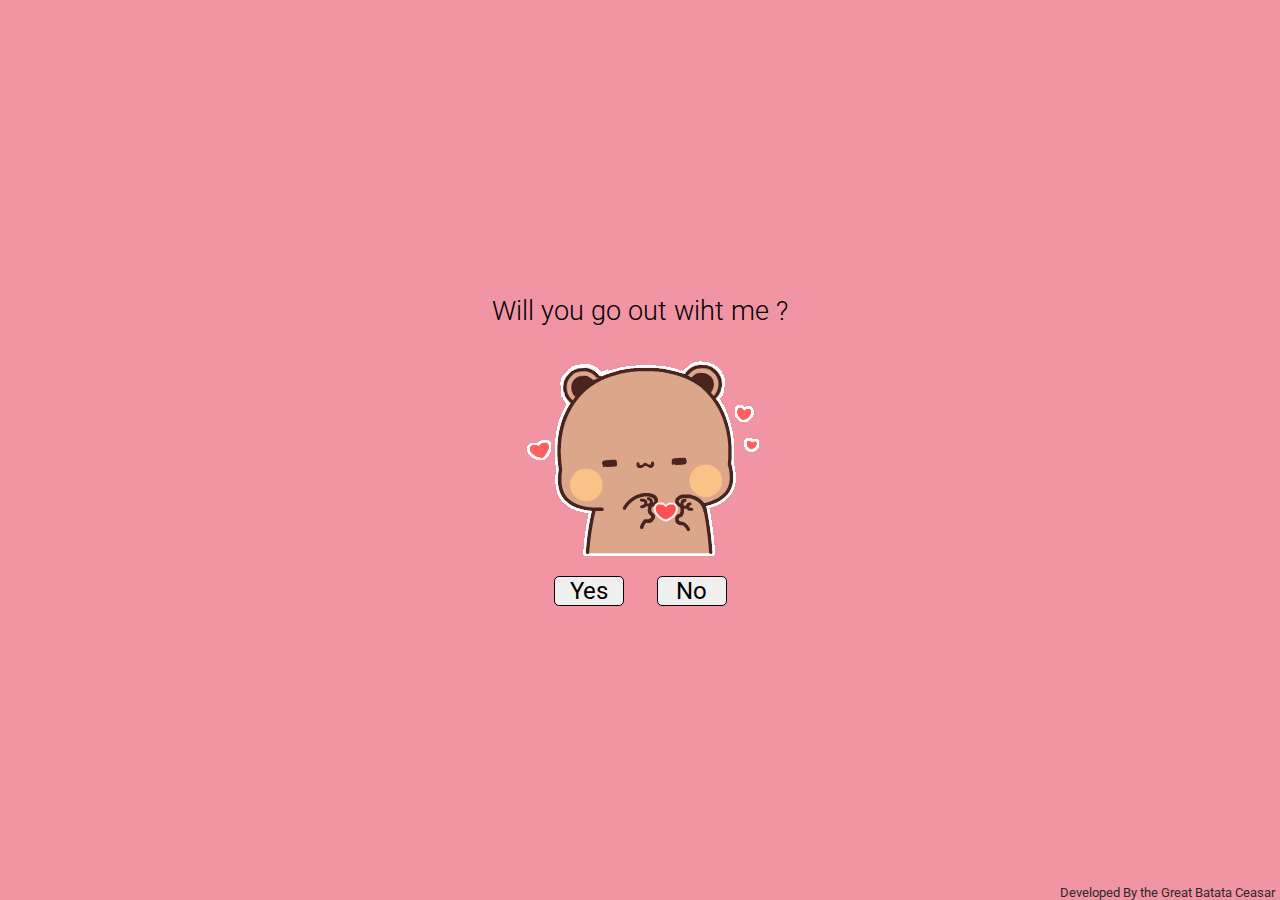
<file: index.html>
<!DOCTYPE html>
<html lang="en">
<head>
    <meta charset="UTF-8">
    <meta name="viewport" content="width=device-width, initial-scale=1.0">
    <link rel="stylesheet" href="static/index.css">
    <script src="script.js"></script>
    <link rel="preconnect" href="https://fonts.googleapis.com">
    <link rel="preconnect" href="https://fonts.gstatic.com" crossorigin>
    <link href="https://fonts.googleapis.com/css2?family=Bitter:wght@200&family=Montserrat:wght@300&family=Roboto&display=swap" rel="stylesheet">
    <title>Say yes</title>
</head>
<body>
    <main>
        <h1>Will you go out wiht me ?</h1>
        <img src="static/teady_bear.gif" alt="teady_bear">
        <div class="buttons">
            <form action="yes.html"><form><button id="yes">Yes</button></form>
            <div class="noplaceholder"><form action="no.html"><button id="no">No</button></form></div>
        </div>  
    </main>
    <footer>
        Developed By the Great Batata Ceasar
    </footer>
</body>
</html>
</file>
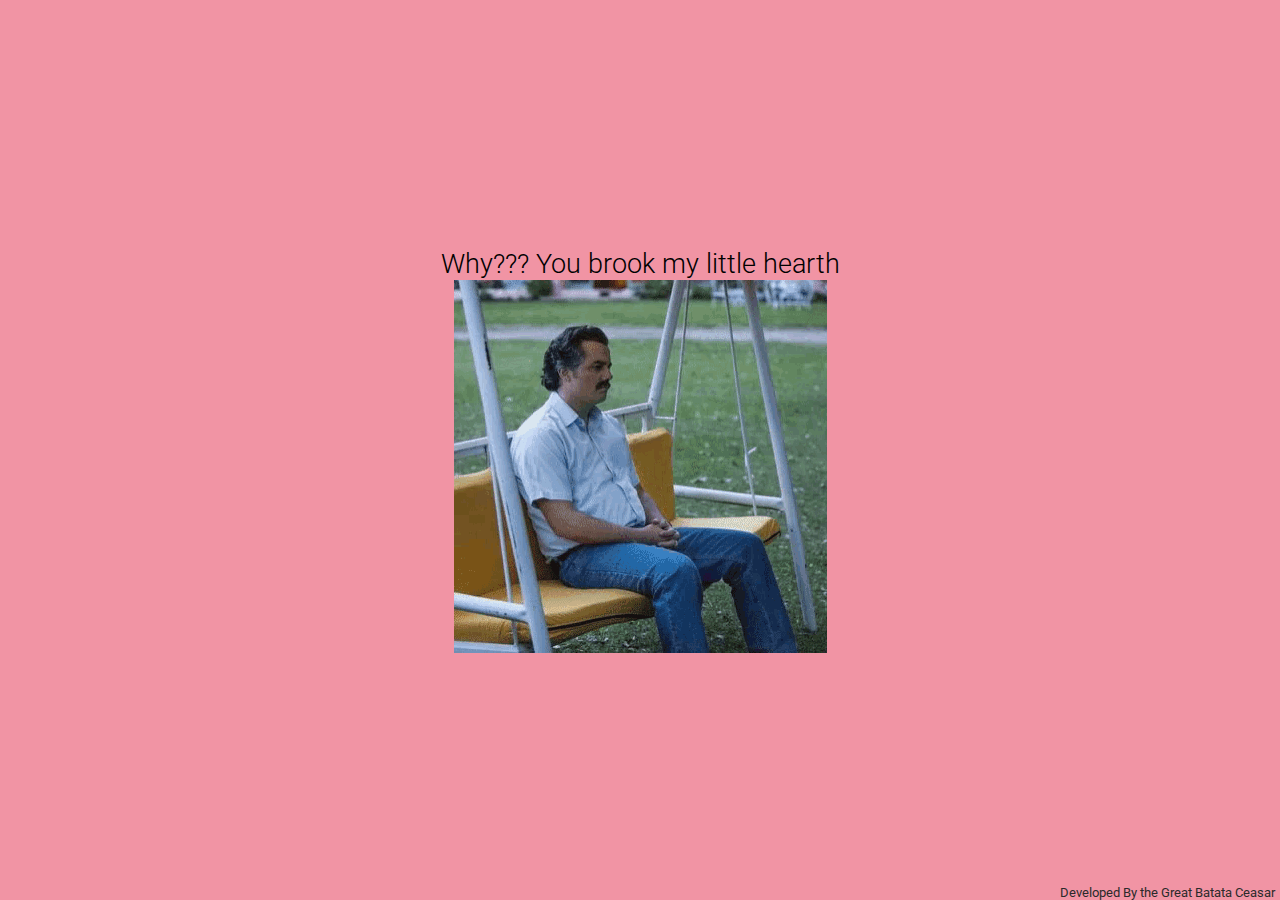
<file: no.html>
<!DOCTYPE html>
<html lang="en">
<head>
    <meta charset="UTF-8">
    <meta name="viewport" content="width=device-width, initial-scale=1.0">
    <link rel="stylesheet" href="static/no.css">
    <link rel="preconnect" href="https://fonts.googleapis.com">
    <link rel="preconnect" href="https://fonts.gstatic.com" crossorigin>
    <link href="https://fonts.googleapis.com/css2?family=Bitter:wght@200&family=Montserrat:wght@300&family=Roboto&display=swap" rel="stylesheet">
    <title>cheater</title>  
</head>
<body>
    <main>
        <h1>Why??? You brook my little hearth</h1>
        <img src="static/sad.gif" alt="very sad gif">
    </main>
    <footer>
        Developed By the Great Batata Ceasar
    </footer>
</body>
</html>
</file>
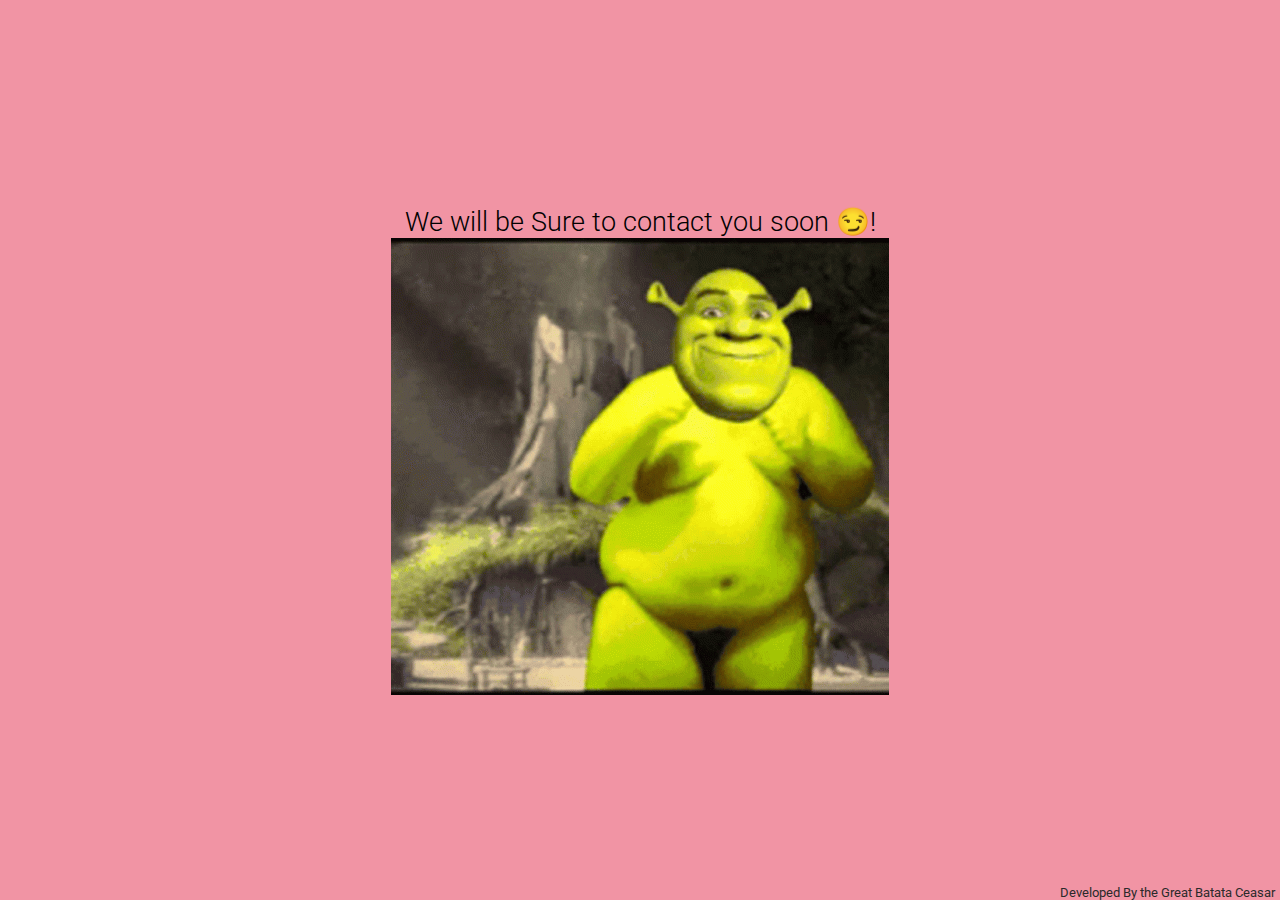
<file: yes.html>
<!DOCTYPE html>
<html lang="en">
<head>
    <meta charset="UTF-8">
    <meta name="viewport" content="width=device-width, initial-scale=1.0">
    <link rel="stylesheet" href="static/yes.css">
    <title>Good choice</title>
    <link rel="preconnect" href="https://fonts.googleapis.com">
    <link rel="preconnect" href="https://fonts.gstatic.com" crossorigin>
    <link href="https://fonts.googleapis.com/css2?family=Bitter:wght@200&family=Montserrat:wght@300&family=Roboto&display=swap" rel="stylesheet">
</head>
<body>
    <main>
        <h1>We will be Sure to contact you soon 😏!</h1>
        <img src="static/yes.gif" alt="kissing rabbit">
    </main>
    <footer>
        Developed By the Great Batata Ceasar
    </footer>
</body>
</html>
</file>
<file: static/index.css>
*{
    margin: 0;
    padding: 0;
    font-family: 'Bitter', serif;
    font-family: 'Montserrat', sans-serif;
    font-family: 'Roboto', sans-serif;
}
h1{
    font-size: 1.7rem;
    font-weight: 300;
    text-align: center;
}
body{
    height: 100vh;
    width: 100vw;
    background-color: rgb(241, 148, 164);
}
main{
    height: 100%;
    width: 100%;
    display: flex;
    flex-direction: column;
    align-items: center;
    justify-content: center;
}
.buttons{
    display: flex;
    width: 196px;
    justify-content: space-around;
    margin-top: 20px;
}
#yes, #no{
    width: 70px;
    height: 30px;
    border-radius: 5px;
    outline: 0;
    border: 1px solid black;
    font-size: 1.5rem;
    margin: 0;
}
#yes:hover{
    cursor: pointer;
}
.noplaceholder{
    width: 70px;
    height: 30px;
    margin-left: 10px;
}
footer{
    position: absolute;
    bottom: 0;
    right: 5px;
    color: rgb(42, 42, 42);
    font-size: 0.8rem;
}
</file>
<file: static/no.css>
*{
    margin: 0;
    padding: 0;
    font-family: 'Bitter', serif;
    font-family: 'Montserrat', sans-serif;
    font-family: 'Roboto', sans-serif;
}
h1{
    font-size: 1.7rem;
    font-weight: 300;
    text-align: center;
}
body{
    height: 100vh;
    width: 100vw;
    background-color: rgb(241, 148, 164);
}
main{
    height: 100%;
    width: 100%;
    display: flex;
    flex-direction: column;
    align-items: center;
    justify-content: center;
}
footer{
    position: absolute;
    bottom: 0;
    right: 5px;
    color: rgb(42, 42, 42);
    font-size: 0.8rem;
}
</file>
<file: static/yes.css>
*{
    margin: 0;
    padding: 0;
    font-family: 'Bitter', serif;
    font-family: 'Montserrat', sans-serif;
    font-family: 'Roboto', sans-serif;
}
h1{
    font-size: 1.7rem;
    font-weight: 300;
    text-align: center;
}
body{
    height: 100vh;
    width: 100vw;
    background-color: rgb(241, 148, 164);
}
main{
    height: 100%;
    width: 100%;
    display: flex;
    flex-direction: column;
    align-items: center;
    justify-content: center;
}
footer{
    position: absolute;
    bottom: 0;
    right: 5px;
    color: rgb(42, 42, 42);
    font-size: 0.8rem;
}
</file>
